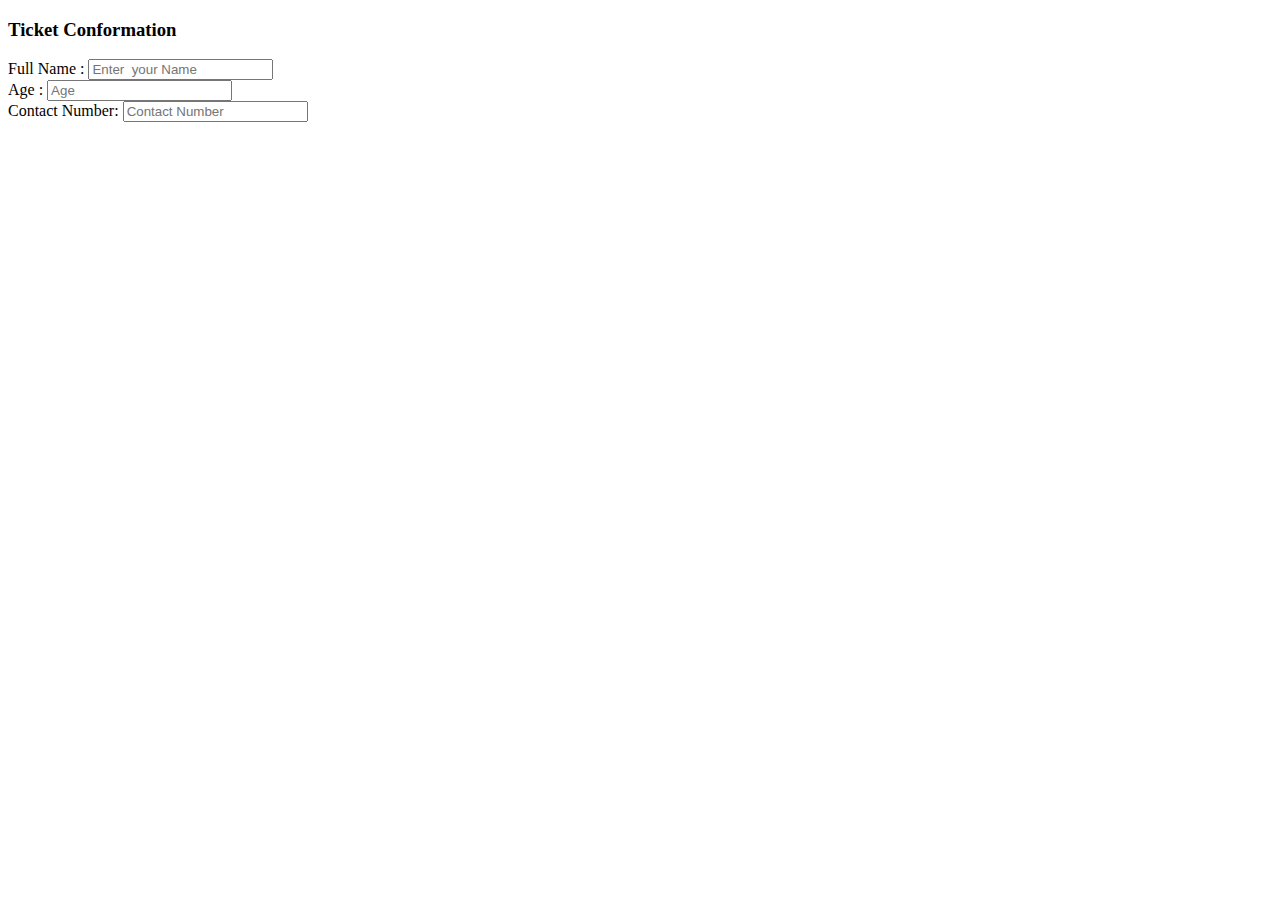
<file: Book/index.html>
<!DOCTYPE html>
<html lang="en">
<head>
    <meta charset="UTF-8">
    <meta name="viewport" content="width=device-width, initial-scale=1.0">
    <title>Ticket Conformation</title>
</head>
<body>
  <div class="container">
    <form action="">
        <div class="row">
           <div class="column"></div>
           <h3 class="title">Ticket Conformation</h3>
           <div class="input box">
            <span>Full Name :</span>
            <input type="text" placeholder="Enter  your Name">
           </div>
           <div class="input box">
            <span>Age :</span>
            <input type="number" placeholder="Age">
           </div>
        </div>
        <div class="input box">
            <span>Contact Number:</span>
            <input type="text" placeholder="Contact Number">
           </div>
    </form>
  </div>  
</body>
</html>
</file>
